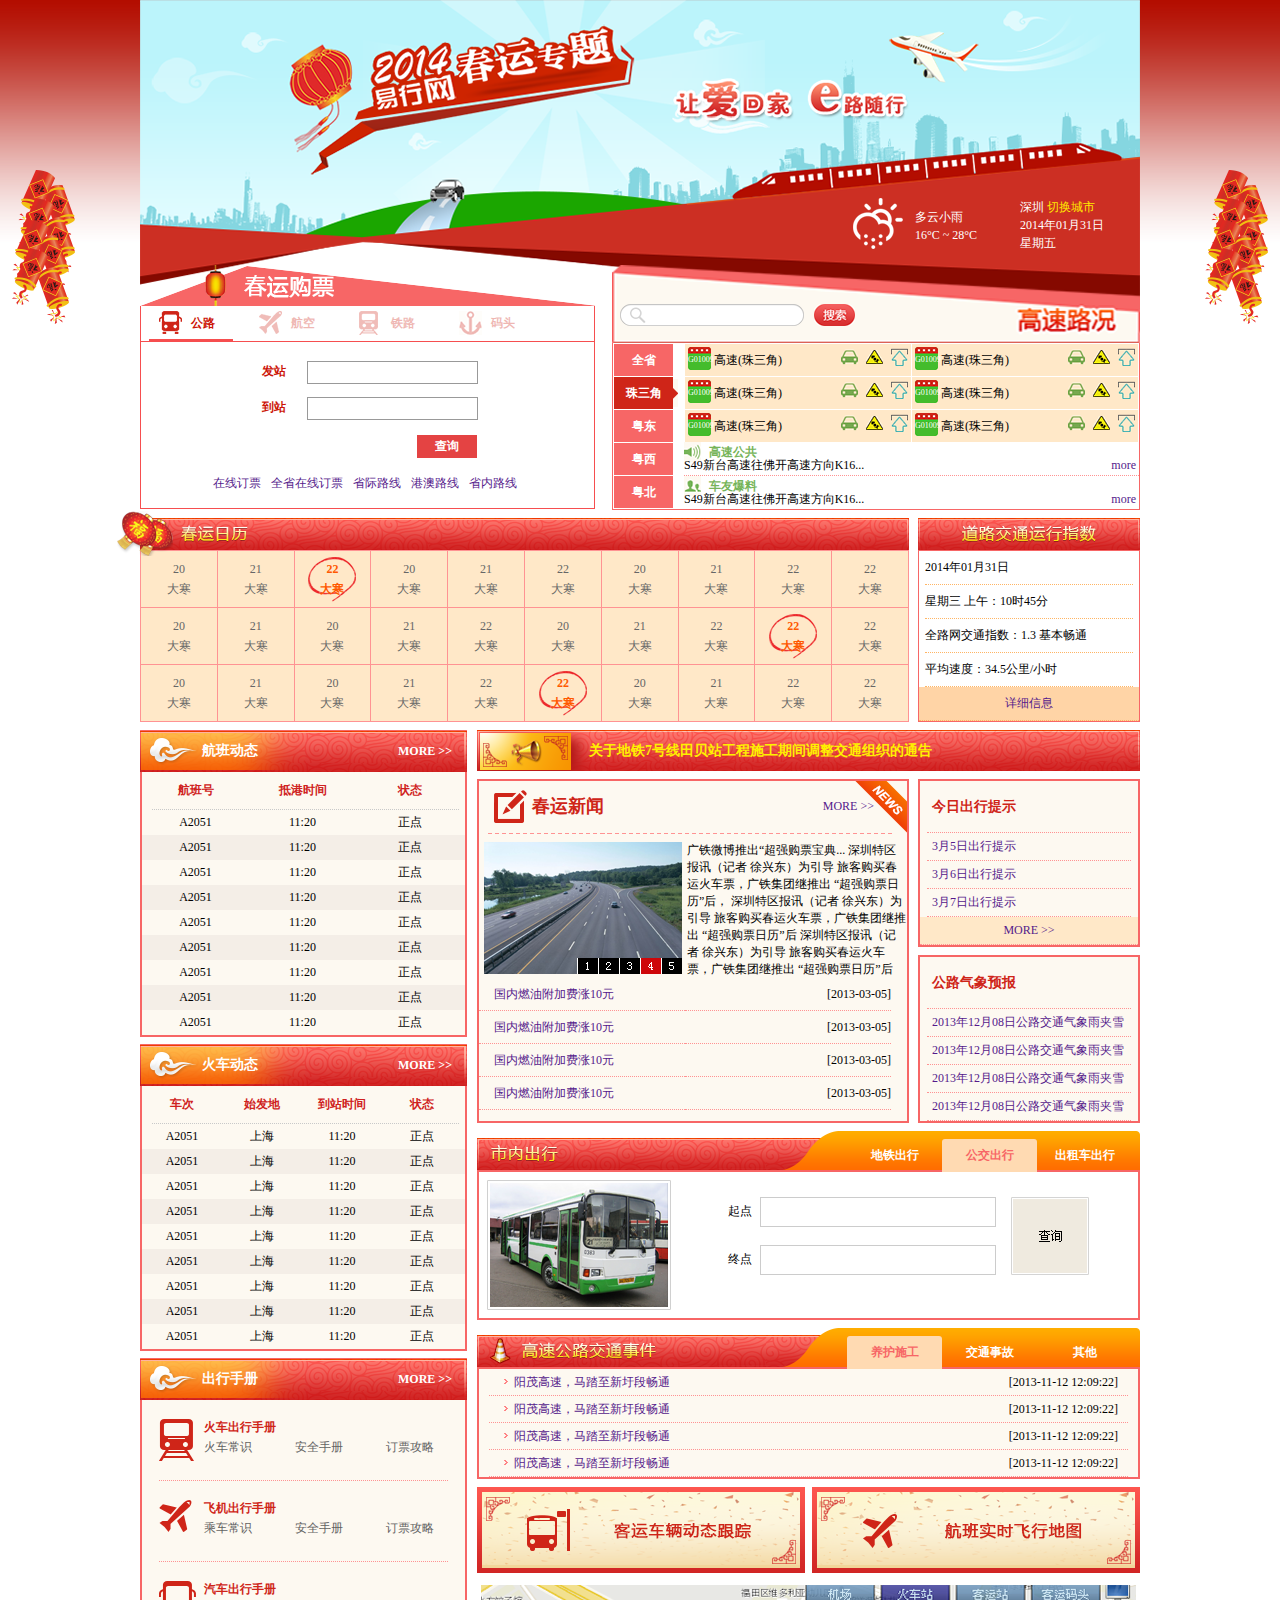
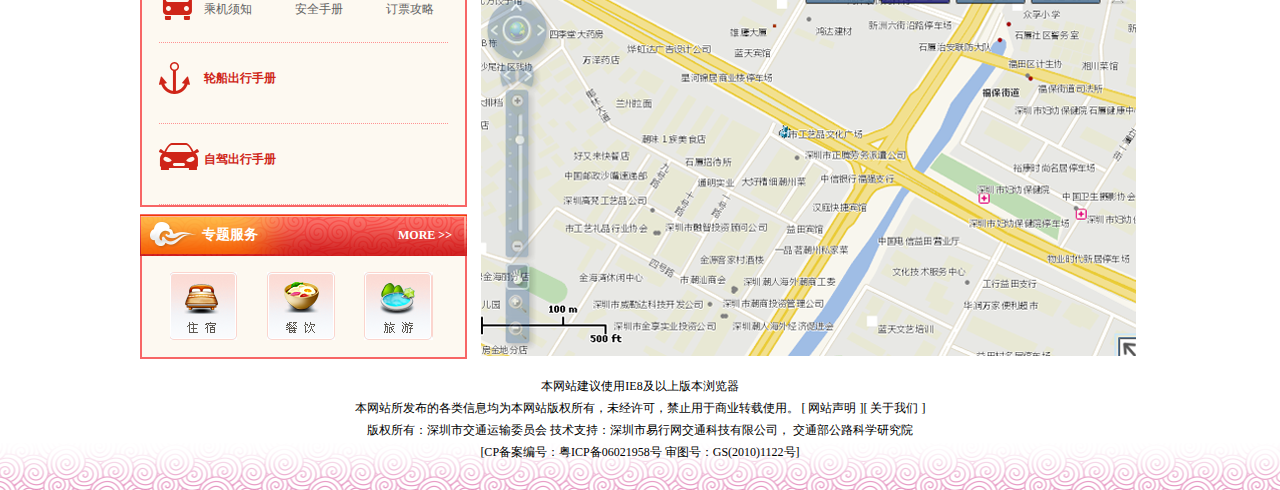
<file: WProject/WebContent/index.html>
<!DOCTYPE html PUBLIC "-//W3C//DTD XHTML 1.0 Transitional//EN" "http://www.w3.org/TR/xhtml1/DTD/xhtml1-transitional.dtd">
<html>
<head>
<meta charset="UTF-8">
<title>专题首页</title>
<link rel="stylesheet" type="text/css" href="./css/common.css" />
<link rel="stylesheet" type="text/css" href="./css/index.css" />
</head>
<body>
	<div class="bianpao-left"></div>
	<div class="bianpao-right"></div>
	<div class="main index-container">
    	<div class="tq-box">
            <dl>
                <dd>深圳 <a href="#">切换城市</a></dd>
                <dd>2014年01月31日</dd>
                <dd>星期五</dd>
            </dl>
            <ul>
                <li>多云小雨</li>
                <li>16°C ~ 28°C</li>
            </ul>
            <img src="images/tq-icon.png"/>
        </div>
		<div class="c-container">
        	<div id="cygp-box">
            	<div class="cygp-title"></div>
                <div class="cygp-body">
                	<div class="tabs-box">
                    	<ul>
                        	<li class="sel-li" data="gonglu">
                            	<div class="tab-icon icon-gonglu"></div>
                                <div class="tab-txt">公路</div>
                            </li>
                            <li data="hangkong">
                            	<div class="tab-icon icon-hangkong"></div>
                                <div class="tab-txt">航空</div>
                            </li>
                            <li data="tielu">
                            	<div class="tab-icon icon-huoche"></div>
                                <div class="tab-txt">铁路</div>
                            </li>
                            <li data="gangkou">
                            	<div class="tab-icon icon-gangkou"></div>
                                <div class="tab-txt">码头</div>
                            </li>
                        </ul>
                    </div>
                    <div class="cygp-box-content" id="gonglu" style="display:block;">
                    	<div class="cygp-label">发站</div>
                        <input class="cygp-input" name="fazhan"/>
                        <div class="clearfix" style="height:13px;"></div>
                        <div class="cygp-label">到站</div>
                        <input type="text" class="cygp-input" name="daozhan"/>
                        <input type="button" class="cygp-bnt" value="查询"/>
                        <div class="clearfix" style="height:8px;"></div>
                        <dl>
                        	<dd><a href="">在线订票</a></dd>
                            <dd><a href="">全省在线订票</a></dd>
                            <dd><a href="">省际路线</a></dd>
                            <dd><a href="">港澳路线</a></dd>
                            <dd><a href="">省内路线</a></dd>
                        </dl>
                    </div>
                    <div id="hangkong" class="cygp-box-content">
                    	<div class="cygp-label">出发城市</div>
                        <input class="cygp-input" name="chufachengshi"/>
                        <div class="clearfix" style="height:13px;"></div>
                        <div class="cygp-label">到达城市</div>
                        <input type="text" class="cygp-input" name="daodachengshi"/>
                        <div class="clearfix" style="height:13px;"></div>
                        <div class="cygp-label">出发日期</div>
                        <input type="text" class="cygp-input" name="chufariqi" style="width:108px;"/>
                        <input type="button" class="cygp-bnt" value="查询" style="float:left;margin-top:0px;"/>
                        <div class="clearfix" style="height:8px;"></div>
                        <dl>
                        	<dd><a href="">客票验真</a></dd>
                            <dd><a href="">网上值机</a></dd>
                            <dd><a href="">候机楼</a></dd>
                            <dd><a href="">机场服务设施</a></dd>
                            <dd><a href="">航旅指南</a></dd>
                        </dl>
                    </div>
                    <div id="tielu" class="cygp-box-content">
                    	<a href="#" class="tielu-bnt f-l">余票查询</a>
                    	<a href="#" class="tielu-bnt f-l">时刻表</a>
                    	<div class="clearfix" style="height:15px;"></div>
                    	<a href="#" class="tielu-bnt f-l">车票预定</a>
                    	<a href="#" class="tielu-bnt f-l">火车票代售点</a>
                    </div>
                    <div id="gangkou" class="cygp-box-content">
                    	<div class="tips-cf f-l">从深圳出发</div>
                    	<div class="text-daoda">到达深圳港</div>
                    	<div class="clearfix" style="height:12px;"></div>
                    	<div class="gk-label">到达城市</div>
                    	<select class="gk-select">
						  <option value="shenzhen" selected="true">深圳港</option>
						  <option value="zhanjiang">湛江港</option>
						  <option value="zhuhai">珠海港</option>
						</select>
						<a href="#" class="gk-bnt">查询</a>
						<div class="clearfix"></div>
                    </div>
                </div>
            </div>
            <div id="gslk-box">
            	<div class="gslk-title">
                	<input type="text" class="search-input"/>
                    <input type="button" class="search-bnt"/>
                </div>
                <div class="gslk-body">
                	<div class="body-left">
                    	<dl>
                        	<dd class="b-t b-l b-b" data="quansheng">全省<div class="arrow"></div></dd>
                            <dd class="b-b b-l dd-sel" data="zhusanjiao">珠三角<div class="arrow"></div></dd>
                            <dd class="b-b b-l" data="yuedong">粤东<div class="arrow"></div></dd>
                            <dd class="b-b b-l" data="yuexi">粤西<div class="arrow"></div></dd>
                            <dd class="b-b b-l" data="yuebei">粤北<div class="arrow"></div></dd>
                        </dl>
                    </div>
                    <div class="body-right" id="gslk-quansheng">
                    	<dl>
                        	<dd class="b-t">
                            	<div class="right-icon-id">G01009</div>
                                <div class="right-txt f-l">高速(全省)</div>
                                <div class="right-icon-3"></div>
                                <div class="right-icon-2"></div>
                                <div class="right-icon-1"></div>
                            </dd>
                            <dd class="b-t">
                            	<div class="right-icon-id">G01009</div>
                                <div class="right-txt f-l">高速(全省)</div>
                                <div class="right-icon-3"></div>
                                <div class="right-icon-2"></div>
                                <div class="right-icon-1"></div>
                            </dd>
                            <dd class="b-t">
                            	<div class="right-icon-id">G01009</div>
                                <div class="right-txt f-l">高速(全省)</div>
                                <div class="right-icon-3"></div>
                                <div class="right-icon-2"></div>
                                <div class="right-icon-1"></div>
                            </dd>
                            <dd class="b-t">
                            	<div class="right-icon-id">G01009</div>
                                <div class="right-txt f-l">高速(全省)</div>
                                <div class="right-icon-3"></div>
                                <div class="right-icon-2"></div>
                                <div class="right-icon-1"></div>
                            </dd>
                            <dd class="b-t">
                            	<div class="right-icon-id">G01009</div>
                                <div class="right-txt f-l">高速(全省)</div>
                                <div class="right-icon-3"></div>
                                <div class="right-icon-2"></div>
                                <div class="right-icon-1"></div>
                            </dd>
                            <dd class="b-t">
                            	<div class="right-icon-id">G01009</div>
                                <div class="right-txt f-l">高速(全省)</div>
                                <div class="right-icon-3"></div>
                                <div class="right-icon-2"></div>
                                <div class="right-icon-1"></div>
                            </dd>
                            
                        </dl>
                        <div class="clearfix"></div>
                        <ul>
                        	<li class="gsgg">
                            	<div class="title">高速公共</div>
                                <div class="info">S49新台高速往佛开高速方向K16...<a href="">more</a></div>
                            </li>
                            <li class="cybl">
                            	<div class="title">车友爆料</div>
                                <div class="info">S49新台高速往佛开高速方向K16...<a href="">more</a></div>
                            </li>
                        </ul>
                    </div>
                    
                    <div class="body-right" id="gslk-zhusanjiao" style="display:block;">
                    	<dl>
                        	<dd class="b-t">
                            	<div class="right-icon-id">G01009</div>
                                <div class="right-txt f-l">高速(珠三角)</div>
                                <div class="right-icon-3"></div>
                                <div class="right-icon-2"></div>
                                <div class="right-icon-1"></div>
                            </dd>
                            <dd class="b-t">
                            	<div class="right-icon-id">G01009</div>
                                <div class="right-txt f-l">高速(珠三角)</div>
                                <div class="right-icon-3"></div>
                                <div class="right-icon-2"></div>
                                <div class="right-icon-1"></div>
                            </dd>
                            <dd class="b-t">
                            	<div class="right-icon-id">G01009</div>
                                <div class="right-txt f-l">高速(珠三角)</div>
                                <div class="right-icon-3"></div>
                                <div class="right-icon-2"></div>
                                <div class="right-icon-1"></div>
                            </dd>
                            <dd class="b-t">
                            	<div class="right-icon-id">G01009</div>
                                <div class="right-txt f-l">高速(珠三角)</div>
                                <div class="right-icon-3"></div>
                                <div class="right-icon-2"></div>
                                <div class="right-icon-1"></div>
                            </dd>
                            <dd class="b-t">
                            	<div class="right-icon-id">G01009</div>
                                <div class="right-txt f-l">高速(珠三角)</div>
                                <div class="right-icon-3"></div>
                                <div class="right-icon-2"></div>
                                <div class="right-icon-1"></div>
                            </dd>
                            <dd class="b-t">
                            	<div class="right-icon-id">G01009</div>
                                <div class="right-txt f-l">高速(珠三角)</div>
                                <div class="right-icon-3"></div>
                                <div class="right-icon-2"></div>
                                <div class="right-icon-1"></div>
                            </dd>
                            
                        </dl>
                        <div class="clearfix"></div>
                        <ul>
                        	<li class="gsgg">
                            	<div class="title">高速公共</div>
                                <div class="info">S49新台高速往佛开高速方向K16...<a href="">more</a></div>
                            </li>
                            <li class="cybl">
                            	<div class="title">车友爆料</div>
                                <div class="info">S49新台高速往佛开高速方向K16...<a href="">more</a></div>
                            </li>
                        </ul>
                    </div>
                    
                    <div class="body-right" id="gslk-yuedong">
                    	<dl>
                        	<dd class="b-t">
                            	<div class="right-icon-id">G01009</div>
                                <div class="right-txt f-l">高速(粤东)</div>
                                <div class="right-icon-3"></div>
                                <div class="right-icon-2"></div>
                                <div class="right-icon-1"></div>
                            </dd>
                            <dd class="b-t">
                            	<div class="right-icon-id">G01009</div>
                                <div class="right-txt f-l">高速(粤东)</div>
                                <div class="right-icon-3"></div>
                                <div class="right-icon-2"></div>
                                <div class="right-icon-1"></div>
                            </dd>
                            <dd class="b-t">
                            	<div class="right-icon-id">G01009</div>
                                <div class="right-txt f-l">高速(粤东)</div>
                                <div class="right-icon-3"></div>
                                <div class="right-icon-2"></div>
                                <div class="right-icon-1"></div>
                            </dd>
                            <dd class="b-t">
                            	<div class="right-icon-id">G01009</div>
                                <div class="right-txt f-l">高速(粤东)</div>
                                <div class="right-icon-3"></div>
                                <div class="right-icon-2"></div>
                                <div class="right-icon-1"></div>
                            </dd>
                            <dd class="b-t">
                            	<div class="right-icon-id">G01009</div>
                                <div class="right-txt f-l">高速(粤东)</div>
                                <div class="right-icon-3"></div>
                                <div class="right-icon-2"></div>
                                <div class="right-icon-1"></div>
                            </dd>
                            <dd class="b-t">
                            	<div class="right-icon-id">G01009</div>
                                <div class="right-txt f-l">高速(粤东)</div>
                                <div class="right-icon-3"></div>
                                <div class="right-icon-2"></div>
                                <div class="right-icon-1"></div>
                            </dd>
                            
                        </dl>
                        <div class="clearfix"></div>
                        <ul>
                        	<li class="gsgg">
                            	<div class="title">高速公共</div>
                                <div class="info">S49新台高速往佛开高速方向K16...<a href="">more</a></div>
                            </li>
                            <li class="cybl">
                            	<div class="title">车友爆料</div>
                                <div class="info">S49新台高速往佛开高速方向K16...<a href="">more</a></div>
                            </li>
                        </ul>
                    </div>
                    
                    <div class="body-right" id="gslk-yuexi">
                    	<dl>
                        	<dd class="b-t">
                            	<div class="right-icon-id">G01009</div>
                                <div class="right-txt f-l">高速(粤西)</div>
                                <div class="right-icon-3"></div>
                                <div class="right-icon-2"></div>
                                <div class="right-icon-1"></div>
                            </dd>
                            <dd class="b-t">
                            	<div class="right-icon-id">G01009</div>
                                <div class="right-txt f-l">高速(粤西)</div>
                                <div class="right-icon-3"></div>
                                <div class="right-icon-2"></div>
                                <div class="right-icon-1"></div>
                            </dd>
                            <dd class="b-t">
                            	<div class="right-icon-id">G01009</div>
                                <div class="right-txt f-l">高速(粤西)</div>
                                <div class="right-icon-3"></div>
                                <div class="right-icon-2"></div>
                                <div class="right-icon-1"></div>
                            </dd>
                            <dd class="b-t">
                            	<div class="right-icon-id">G01009</div>
                                <div class="right-txt f-l">高速(粤西)</div>
                                <div class="right-icon-3"></div>
                                <div class="right-icon-2"></div>
                                <div class="right-icon-1"></div>
                            </dd>
                            <dd class="b-t">
                            	<div class="right-icon-id">G01009</div>
                                <div class="right-txt f-l">高速(粤西)</div>
                                <div class="right-icon-3"></div>
                                <div class="right-icon-2"></div>
                                <div class="right-icon-1"></div>
                            </dd>
                            <dd class="b-t">
                            	<div class="right-icon-id">G01009</div>
                                <div class="right-txt f-l">高速(粤西)</div>
                                <div class="right-icon-3"></div>
                                <div class="right-icon-2"></div>
                                <div class="right-icon-1"></div>
                            </dd>
                            
                        </dl>
                        <div class="clearfix"></div>
                        <ul>
                        	<li class="gsgg">
                            	<div class="title">高速公共</div>
                                <div class="info">S49新台高速往佛开高速方向K16...<a href="">more</a></div>
                            </li>
                            <li class="cybl">
                            	<div class="title">车友爆料</div>
                                <div class="info">S49新台高速往佛开高速方向K16...<a href="">more</a></div>
                            </li>
                        </ul>
                    </div>
                    
                    <div class="body-right" id="gslk-yuebei">
                    	<dl>
                        	<dd class="b-t">
                            	<div class="right-icon-id">G01009</div>
                                <div class="right-txt f-l">高速(粤北)</div>
                                <div class="right-icon-3"></div>
                                <div class="right-icon-2"></div>
                                <div class="right-icon-1"></div>
                            </dd>
                            <dd class="b-t">
                            	<div class="right-icon-id">G01009</div>
                                <div class="right-txt f-l">高速(粤北)</div>
                                <div class="right-icon-3"></div>
                                <div class="right-icon-2"></div>
                                <div class="right-icon-1"></div>
                            </dd>
                            <dd class="b-t">
                            	<div class="right-icon-id">G01009</div>
                                <div class="right-txt f-l">高速(粤北)</div>
                                <div class="right-icon-3"></div>
                                <div class="right-icon-2"></div>
                                <div class="right-icon-1"></div>
                            </dd>
                            <dd class="b-t">
                            	<div class="right-icon-id">G01009</div>
                                <div class="right-txt f-l">高速(粤北)</div>
                                <div class="right-icon-3"></div>
                                <div class="right-icon-2"></div>
                                <div class="right-icon-1"></div>
                            </dd>
                            <dd class="b-t">
                            	<div class="right-icon-id">G01009</div>
                                <div class="right-txt f-l">高速(粤北)</div>
                                <div class="right-icon-3"></div>
                                <div class="right-icon-2"></div>
                                <div class="right-icon-1"></div>
                            </dd>
                            <dd class="b-t">
                            	<div class="right-icon-id">G01009</div>
                                <div class="right-txt f-l">高速(粤北)</div>
                                <div class="right-icon-3"></div>
                                <div class="right-icon-2"></div>
                                <div class="right-icon-1"></div>
                            </dd>
                            
                        </dl>
                        <div class="clearfix"></div>
                        <ul>
                        	<li class="gsgg">
                            	<div class="title">高速公共</div>
                                <div class="info">S49新台高速往佛开高速方向K16...<a href="">more</a></div>
                            </li>
                            <li class="cybl">
                            	<div class="title">车友爆料</div>
                                <div class="info">S49新台高速往佛开高速方向K16...<a href="">more</a></div>
                            </li>
                        </ul>
                    </div>
                    
                    
                </div>
            </div>
            <div class="clearfix"></div>
            <div id="cyrl">
            	<div class="cyrl-title">
                	<div class="denglong"></div>
                </div>
                <table border="1" bordercolor="#ff9393">
                	<tr>
                    	<td>
                        	<div class="txt-line">20</div>
                            <div class="txt-line">大寒</div>
                        </td>
                        <td>
                        	<div class="txt-line">21</div>
                            <div class="txt-line">大寒</div>
                        </td>
                        <td class="td-sel">
                        	<div class="txt-line red">22</div>
                            <div class="txt-line red">大寒</div>
                        </td>
                        <td>
                        	<div class="txt-line">20</div>
                            <div class="txt-line">大寒</div>
                        </td>
                        <td>
                        	<div class="txt-line">21</div>
                            <div class="txt-line">大寒</div>
                        </td>
                        <td>
                        	<div class="txt-line">22</div>
                            <div class="txt-line">大寒</div>
                        </td>
                        <td>
                        	<div class="txt-line">20</div>
                            <div class="txt-line">大寒</div>
                        </td>
                        <td>
                        	<div class="txt-line">21</div>
                            <div class="txt-line">大寒</div>
                        </td>
                        <td>
                        	<div class="txt-line">22</div>
                            <div class="txt-line">大寒</div>
                        </td>
                        <td>
                        	<div class="txt-line">22</div>
                            <div class="txt-line">大寒</div>
                        </td>
                    </tr>
                    <tr>
                    	<td>
                        	<div class="txt-line">20</div>
                            <div class="txt-line">大寒</div>
                        </td>
                        <td>
                        	<div class="txt-line">21</div>
                            <div class="txt-line">大寒</div>
                        </td>
                        
                        <td>
                        	<div class="txt-line">20</div>
                            <div class="txt-line">大寒</div>
                        </td>
                        <td>
                        	<div class="txt-line">21</div>
                            <div class="txt-line">大寒</div>
                        </td>
                        <td>
                        	<div class="txt-line">22</div>
                            <div class="txt-line">大寒</div>
                        </td>
                        <td>
                        	<div class="txt-line">20</div>
                            <div class="txt-line">大寒</div>
                        </td>
                        <td>
                        	<div class="txt-line">21</div>
                            <div class="txt-line">大寒</div>
                        </td>
                        <td>
                        	<div class="txt-line">22</div>
                            <div class="txt-line">大寒</div>
                        </td>
                        <td class="td-sel">
                        	<div class="txt-line red">22</div>
                            <div class="txt-line red">大寒</div>
                        </td>
                        <td>
                        	<div class="txt-line">22</div>
                            <div class="txt-line">大寒</div>
                        </td>
                    </tr>
                    <tr>
                    	<td>
                        	<div class="txt-line">20</div>
                            <div class="txt-line">大寒</div>
                        </td>
                        <td>
                        	<div class="txt-line">21</div>
                            <div class="txt-line">大寒</div>
                        </td>
                        
                        <td>
                        	<div class="txt-line">20</div>
                            <div class="txt-line">大寒</div>
                        </td>
                        <td>
                        	<div class="txt-line">21</div>
                            <div class="txt-line">大寒</div>
                        </td>
                        <td>
                        	<div class="txt-line">22</div>
                            <div class="txt-line">大寒</div>
                        </td>
                        <td class="td-sel">
                        	<div class="txt-line red">22</div>
                            <div class="txt-line red">大寒</div>
                        </td>
                        <td>
                        	<div class="txt-line">20</div>
                            <div class="txt-line">大寒</div>
                        </td>
                        <td>
                        	<div class="txt-line">21</div>
                            <div class="txt-line">大寒</div>
                        </td>
                        <td>
                        	<div class="txt-line">22</div>
                            <div class="txt-line">大寒</div>
                        </td>
                        <td>
                        	<div class="txt-line">22</div>
                            <div class="txt-line">大寒</div>
                        </td>
                    </tr>
                </table>
            </div>
            <div id="dljtzs">
            	<div class="dljtzs-title"></div>
                <div class="dljtzs-body">
                	<dl>
                    	<dd>2014年01月31日</dd>
                        <dd>星期三  上午：10时45分</dd>
                        <dd>全路网交通指数：1.3 基本畅通</dd>
                        <dd>平均速度：34.5公里/小时</dd>
                        <dd class="detail"><a href="">详细信息</a></dd>
                    </dl>
                </div>
            </div>
            <div class="clearfix"></div>
            <div class="index-left">
            	<div class="list-left" id="hbdt">
                    <div class="list-left-titile">
                        <div class="left-title">航班动态</div>
                        <a href="#" class="more-tag">MORE >></a>
                    </div>
                    <div class="list-left-body">
                        <dl class="index-left-dl dl-title">
                        	<dd>航班号</dd>
                            <dd>抵港时间</dd>
                            <dd>状态</dd>
                        </dl>
                        <div class="dl-spliter"></div>
                        <dl class="index-left-dl">
                        	<dd>A2051</dd>
                            <dd>11:20</dd>
                            <dd>正点</dd>
                        </dl>
                        <dl class="index-left-dl dl-bg">
                        	<dd>A2051</dd>
                            <dd>11:20</dd>
                            <dd>正点</dd>
                        </dl>
                        <dl class="index-left-dl">
                        	<dd>A2051</dd>
                            <dd>11:20</dd>
                            <dd>正点</dd>
                        </dl>
                        <dl class="index-left-dl dl-bg">
                        	<dd>A2051</dd>
                            <dd>11:20</dd>
                            <dd>正点</dd>
                        </dl>
                        <dl class="index-left-dl">
                        	<dd>A2051</dd>
                            <dd>11:20</dd>
                            <dd>正点</dd>
                        </dl>
                        <dl class="index-left-dl dl-bg">
                        	<dd>A2051</dd>
                            <dd>11:20</dd>
                            <dd>正点</dd>
                        </dl>
                        <dl class="index-left-dl">
                        	<dd>A2051</dd>
                            <dd>11:20</dd>
                            <dd>正点</dd>
                        </dl>
                        <dl class="index-left-dl dl-bg">
                        	<dd>A2051</dd>
                            <dd>11:20</dd>
                            <dd>正点</dd>
                        </dl>
                        <dl class="index-left-dl">
                        	<dd>A2051</dd>
                            <dd>11:20</dd>
                            <dd>正点</dd>
                        </dl>
                        
                    </div>
                </div>
                
                <div class="list-left" id="hcdt" style="margin-top:7px;">
                    <div class="list-left-titile">
                        <div class="left-title">火车动态</div>
                        <a href="#" class="more-tag">MORE >></a>
                    </div>
                    <div class="list-left-body">
                        <dl class="index-left-dl dl-title">
                        	<dd>车次</dd>
                            <dd>始发地</dd>
                            <dd>到站时间</dd>
                            <dd>状态</dd>
                        </dl>
                        <div class="dl-spliter"></div>
                        <dl class="index-left-dl">
                        	<dd>A2051</dd>
                             <dd>上海</dd>
                            <dd>11:20</dd>
                            <dd>正点</dd>
                        </dl>
                        <dl class="index-left-dl dl-bg">
                        	<dd>A2051</dd>
                             <dd>上海</dd>
                            <dd>11:20</dd>
                            <dd>正点</dd>
                        </dl>
                        <dl class="index-left-dl">
                        	<dd>A2051</dd>
                             <dd>上海</dd>
                            <dd>11:20</dd>
                            <dd>正点</dd>
                        </dl>
                        <dl class="index-left-dl dl-bg">
                        	<dd>A2051</dd>
                             <dd>上海</dd>
                            <dd>11:20</dd>
                            <dd>正点</dd>
                        </dl>
                        <dl class="index-left-dl">
                        	<dd>A2051</dd>
                             <dd>上海</dd>
                            <dd>11:20</dd>
                            <dd>正点</dd>
                        </dl>
                        <dl class="index-left-dl dl-bg">
                        	<dd>A2051</dd>
                             <dd>上海</dd>
                            <dd>11:20</dd>
                            <dd>正点</dd>
                        </dl>
                        <dl class="index-left-dl">
                        	<dd>A2051</dd>
                             <dd>上海</dd>
                            <dd>11:20</dd>
                            <dd>正点</dd>
                        </dl>
                        <dl class="index-left-dl dl-bg">
                        	<dd>A2051</dd>
                             <dd>上海</dd>
                            <dd>11:20</dd>
                            <dd>正点</dd>
                        </dl>
                       	<dl class="index-left-dl">
                        	<dd>A2051</dd>
                             <dd>上海</dd>
                            <dd>11:20</dd>
                            <dd>正点</dd>
                        </dl>
                    </div>
                </div>
            
            	<div class="list-left"  style="margin-top:7px;">
                	<div class="list-left-titile">
                    	<div class="left-title">出行手册</div>
                		<a href="#" class="more-tag">MORE >></a>
                	</div>
                    <div class="list-left-body">
                    	<dl>
                    		<dd class="border-bottom">
                    			<div class="list-icon icon-1"></div>
                    			<div class="title-a">火车出行手册</div>
                    			<div class="title-cell">火车常识</div>
                    			<div class="title-cell" style="margin-left:43px;">安全手册</div>
                    			<div class="title-cell" style="margin-left:43px;">订票攻略</div>
                    			<div class="clearfix"></div>
                    		</dd>
                    		<dd class="border-bottom">
                    			<div class="list-icon icon-2"></div>
                    			<div class="title-a">飞机出行手册</div>
                    			<div class="title-cell">乘车常识</div>
                    			<div class="title-cell" style="margin-left:43px;">安全手册</div>
                    			<div class="title-cell" style="margin-left:43px;">订票攻略</div>
                    			<div class="clearfix"></div>
                    		</dd>
                    		<dd class="border-bottom">
                    			<div class="list-icon icon-3"></div>
                    			<div class="title-a">汽车出行手册</div>
                    			<div class="title-cell">乘机须知</div>
                    			<div class="title-cell" style="margin-left:43px;">安全手册</div>
                    			<div class="title-cell" style="margin-left:43px;">订票攻略</div>
                    			<div class="clearfix"></div>
                    		</dd>
                    		<dd class="border-bottom">
                    			<div class="list-icon icon-4"></div>
                    			<div class="title-a" style="margin-top:27px;">轮船出行手册</div>
                    			<div class="clearfix"></div>
                    		</dd>
                    		<dd class="border-bottom">
                    			<div class="list-icon icon-5"></div>
                    			<div class="title-a" style="margin-top:27px;">自驾出行手册</div>
                    			<div class="clearfix"></div>
                    		</dd>
                    	</dl>
                    </div>
                    
                    <div class="list-left" style="margin-top:7px;">
	                	<div class="list-left-titile">
                        	<div class="left-title">专题服务</div>
	                		<a href="#" class="more-tag">MORE >></a>
	                	</div>
	                    <div class="list-left-body">
	                    	<a href="javascript:void(0);" class="left-bnt bnt-1"></a>
	                    	<a href="javascript:void(0);" class="left-bnt bnt-2"></a>
	                    	<a href="javascript:void(0);" class="left-bnt bnt-3"></a>
	                    	<div class="clearfix"></div>
	                    </div>
	                </div>
                </div>
            </div>
            <div class="index-right">
            	<div id="tongzhi">关于地铁7号线田贝站工程施工期间调整交通组织的通告</div>
                <div id="index-news">
                	<div class="news-left">
                    	<div class="news-left-title">
                        	<span>春运新闻</span>
                            <a href="">MORE >></a>
                        </div>
                        <div class="news-left-body">
                        	<div class="news-content">
                            	<img src="images/news-img.png" class="f-l" style="margin:0px 5px;"/>
                                	<em>广铁微博推出“超强购票宝典...</em> 
                                    深圳特区报讯（记者 徐兴东）为引导 旅客购买春运火车票，广铁集团继推出 “超强购票日历”后， 深圳特区报讯（记者 徐兴东）为引导 旅客购买春运火车票，广铁集团继推出 “超强购票日历”后 深圳特区报讯（记者 徐兴东）为引导 旅客购买春运火车票，广铁集团继推出 “超强购票日历”后
                                
                            </div>
                            <div class="clearfix"></div>
                            <dl>
                            	<dd><a href="">国内燃油附加费涨10元</a></dd>
                                <dd style="text-align:right;">[2013-03-05]</dd>
                            </dl>
                            <dl>
                            	<dd><a href="">国内燃油附加费涨10元</a></dd>
                                <dd style="text-align:right;">[2013-03-05]</dd>
                            </dl>
                            <dl>
                            	<dd><a href="">国内燃油附加费涨10元</a></dd>
                                <dd style="text-align:right;">[2013-03-05]</dd>
                            </dl>
                            <dl>
                            	<dd><a href="">国内燃油附加费涨10元</a></dd>
                                <dd style="text-align:right;">[2013-03-05]</dd>
                            </dl>
                            <div class="clearfix"></div>
                        </div>
                    </div>
                    <div class="news-right">
                    	<div id="jrcxts">
                        	<dl>
                            	<dd class="jrcxts-title">今日出行提示</dd>
                                <dd><a href="">3月5日出行提示</a></dd>
                                <dd><a href="">3月6日出行提示</a></dd>
                                <dd><a href="">3月7日出行提示</a></dd>
                                <dd class="jrcxts-more"><a href="">MORE >></a></dd>
                            </dl>
                        </div>
                        <div id="glqxyb">
                        	<dl>
                            	<dd class="jrcxts-title">公路气象预报</dd>
                                <dd><a href="">2013年12月08日公路交通气象雨夹雪</a></dd>
                                <dd><a href="">2013年12月08日公路交通气象雨夹雪</a></dd>
                                <dd><a href="">2013年12月08日公路交通气象雨夹雪</a></dd>
                                <dd><a href="">2013年12月08日公路交通气象雨夹雪</a></dd>
                            </dl>
                        </div>
                    </div>
                    <div class="clearfix"></div>
                    <div id="shineichuxing">
                    	<div class="snjt-title">
                        	<dl>
                            	<dd>出租车出行</dd>
                                <dd class="dd-sel">公交出行</dd>
                                <dd>地铁出行</dd>
                            </dl>
                        </div>
                        <div class="snjt-body">
                        	<img src="images/snjt-gc.png" class="img-gc"/>
                            <div class="form-box">
                            	<a href="" class="snjt-bnt"><img src="images/snjt-bnt.png"/></a>
                                <div class="f-r">
                                	<input name="qidian"/>
                                    <p>起点</p>
                                    <div class="clearfix" style="height:18px;"></div>
                                    <input name="zhongdian"/>
                                    <p>终点</p>
                                </div>
                                
                            </div>
                            <div class="clearfix"></div>
                        </div>
                        
                    </div>
                    <div id="gsgljtsj">
                    	<div class="gsgljtsj-title">
                        	<dl>
                                <dd>其他</dd>
                                <dd>交通事故</dd>
                                <dd class="dd-sel">养护施工</dd>
                            </dl>
                        </div>
                        <div class="gsgljtsj-body">
                        	<dl>
                            	<dd>
                                	<div class="arrow"></div><a href="">阳茂高速，马踏至新圩段畅通</a><span>[2013-11-12 12:09:22]</span>
                                </dd>
                                <dd>
                                	<div class="arrow"></div><a href="">阳茂高速，马踏至新圩段畅通</a><span>[2013-11-12 12:09:22]</span>
                                </dd>
                                <dd>
                                	<div class="arrow"></div><a href="">阳茂高速，马踏至新圩段畅通</a><span>[2013-11-12 12:09:22]</span>
                                </dd>
                                <dd>
                                	<div class="arrow"></div><a href="">阳茂高速，马踏至新圩段畅通</a><span>[2013-11-12 12:09:22]</span>
                                </dd>
                            </dl>
                        </div>
                    </div>
                    <div class="clearfix"></div>
                </div>
                <div id="bnt-box">
                	<a href="#" class="bnt-ky f_l"></a>
                    <a href="#" class="bnt-hb f_r"></a>
                    <div class="clearfix"></div>
                </div>
                <div id="ditu"><img src="images/ditu.png" width="663"/></div>
            </div>
            <div class="clearfix"></div>
        </div>
        <div class="clearfix" style="height:15px;"></div>
        
	</div>
    <div class="footer-a" style="margin-top:0px;">
        <div class="m-container">
            <p class="footer-p">本网站建议使用IE8及以上版本浏览器</p>
            <p class="footer-p">本网站所发布的各类信息均为本网站版权所有，未经许可，禁止用于商业转载使用。 [ 网站声明 ][ 关于我们 ]</p>
            <p class="footer-p">版权所有：深圳市交通运输委员会  技术支持：深圳市易行网交通科技有限公司， 交通部公路科学研究院</p>
            <p class="footer-p">[CP备案编号：粤ICP备06021958号  审图号：GS(2010)1122号]</p>
        </div>
    </div>
	<script type="text/javascript" src="./js/jquery-1.10.2.min.js"></script>
	<script type="text/javascript" src="./js/index.js"></script>
</body>
</html>
</file>
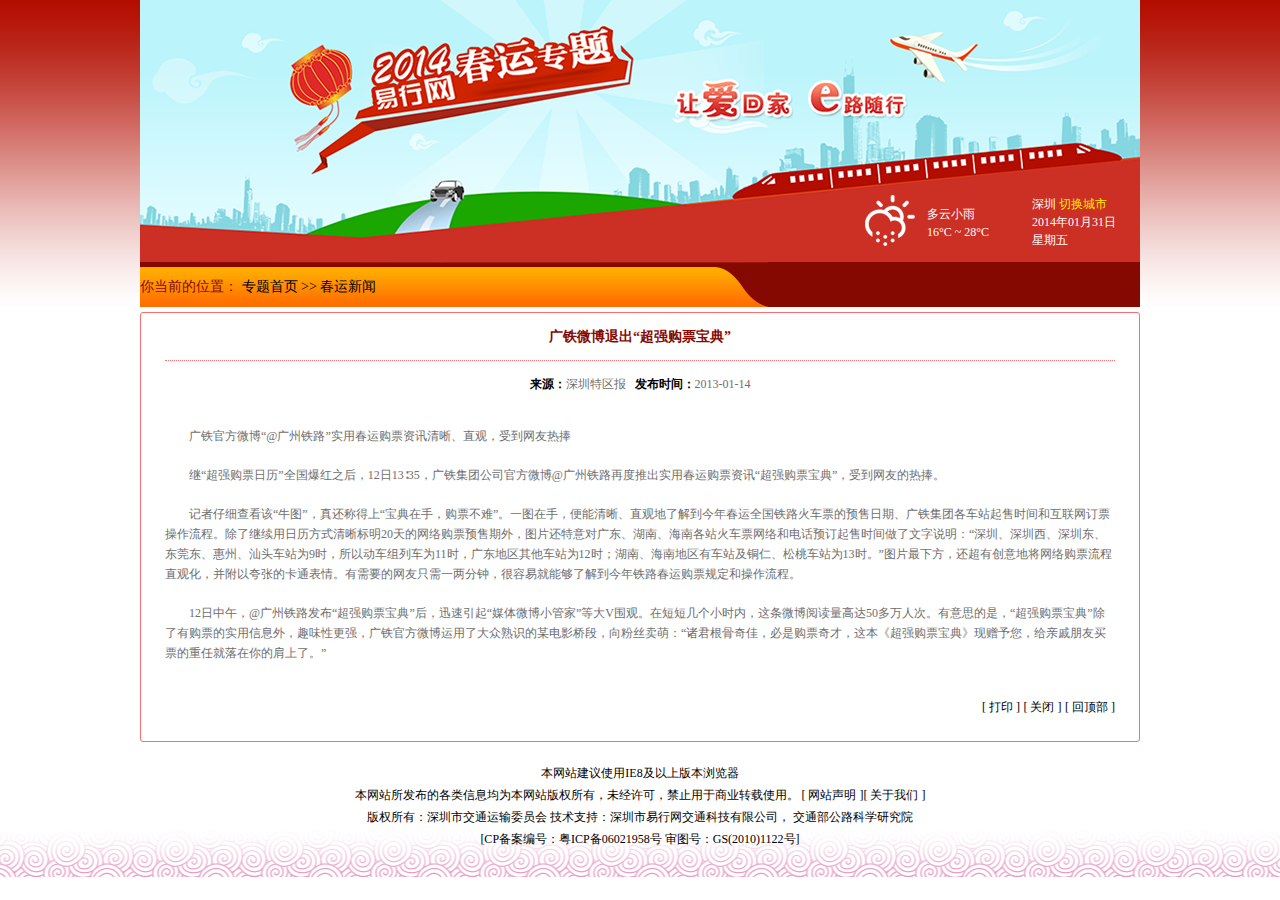
<file: WProject/WebContent/news-detail.html>
<!DOCTYPE html PUBLIC "-//W3C//DTD XHTML 1.0 Transitional//EN" "http://www.w3.org/TR/xhtml1/DTD/xhtml1-transitional.dtd">
<html>
<head>
<meta charset="UTF-8">
<title>新闻详情</title>
<link rel="stylesheet" type="text/css" href="./css/common.css" />
<link rel="stylesheet" type="text/css" href="./css/news-detail.css" />
</head>
<body>
	<div class="main">
		<div class="header-a">
        	<div class="m-container">
            	<div class="tq-box">
                	<dl>
                    	<dd>深圳 <a href="#">切换城市</a></dd>
                        <dd>2014年01月31日</dd>
                        <dd>星期五</dd>
                    </dl>
                    <ul>
                    	<li>多云小雨</li>
                        <li>16°C ~ 28°C</li>
                    </ul>
                    <img src="images/tq-icon.png"/>
                </div>
            </div>
        </div>
        <div class="nav-a">
        	<div class="m-container">
        		<span>你当前的位置：</span>
                专题首页 >> 春运新闻
        	</div>
        </div>
        <div class="m-container">
        	<div class="detail-container">
            	<div class="article-title">广铁微博退出“超强购票宝典”</div>
                <div class="article-info">
                	<b>来源：</b>深圳特区报&nbsp;&nbsp;
                    <b>发布时间：</b>2013-01-14
                </div>
                <div class="article-body">
                	<p>广铁官方微博“@广州铁路”实用春运购票资讯清晰、直观，受到网友热捧</p>
                    <p>继“超强购票日历”全国爆红之后，12日13∶35，广铁集团公司官方微博@广州铁路再度推出实用春运购票资讯“超强购票宝典”，受到网友的热捧。</p>
                    <p>记者仔细查看该“牛图”，真还称得上“宝典在手，购票不难”。一图在手，便能清晰、直观地了解到今年春运全国铁路火车票的预售日期、广铁集团各车站起售时间和互联网订票操作流程。除了继续用日历方式清晰标明20天的网络购票预售期外，图片还特意对广东、湖南、海南各站火车票网络和电话预订起售时间做了文字说明：“深圳、深圳西、深圳东、东莞东、惠州、汕头车站为9时，所以动车组列车为11时，广东地区其他车站为12时；湖南、海南地区有车站及铜仁、松桃车站为13时。”图片最下方，还超有创意地将网络购票流程直观化，并附以夸张的卡通表情。有需要的网友只需一两分钟，很容易就能够了解到今年铁路春运购票规定和操作流程。</p>
                    <p>12日中午，@广州铁路发布“超强购票宝典”后，迅速引起“媒体微博小管家”等大V围观。在短短几个小时内，这条微博阅读量高达50多万人次。有意思的是，“超强购票宝典”除了有购票的实用信息外，趣味性更强，广铁官方微博运用了大众熟识的某电影桥段，向粉丝卖萌：“诸君根骨奇佳，必是购票奇才，这本《超强购票宝典》现赠予您，给亲戚朋友买票的重任就落在你的肩上了。”</p>
                </div>
                <div class="tools">
                	<a href="javascript:void(0);" href="">[ 打印 ]</a>
                    <a href="javascript:void(0);" href="">[ 关闭 ]</a>
                    <a href="javascript:void(0);" href="">[ 回顶部 ]</a>
                </div>
            </div>
        </div>
        
        
	</div>
    <div class="footer-a">
        <div class="m-container">
            <p class="footer-p">本网站建议使用IE8及以上版本浏览器</p>
            <p class="footer-p">本网站所发布的各类信息均为本网站版权所有，未经许可，禁止用于商业转载使用。 [ 网站声明 ][ 关于我们 ]</p>
            <p class="footer-p">版权所有：深圳市交通运输委员会  技术支持：深圳市易行网交通科技有限公司， 交通部公路科学研究院</p>
            <p class="footer-p">[CP备案编号：粤ICP备06021958号  审图号：GS(2010)1122号]</p>
        </div>
    </div>
	<script type="text/javascript" src="./js/jquery-1.10.2.min.js"></script>
	<script type="text/javascript" src="./js/news-detail.js"></script>
</body>
</html>
</file>
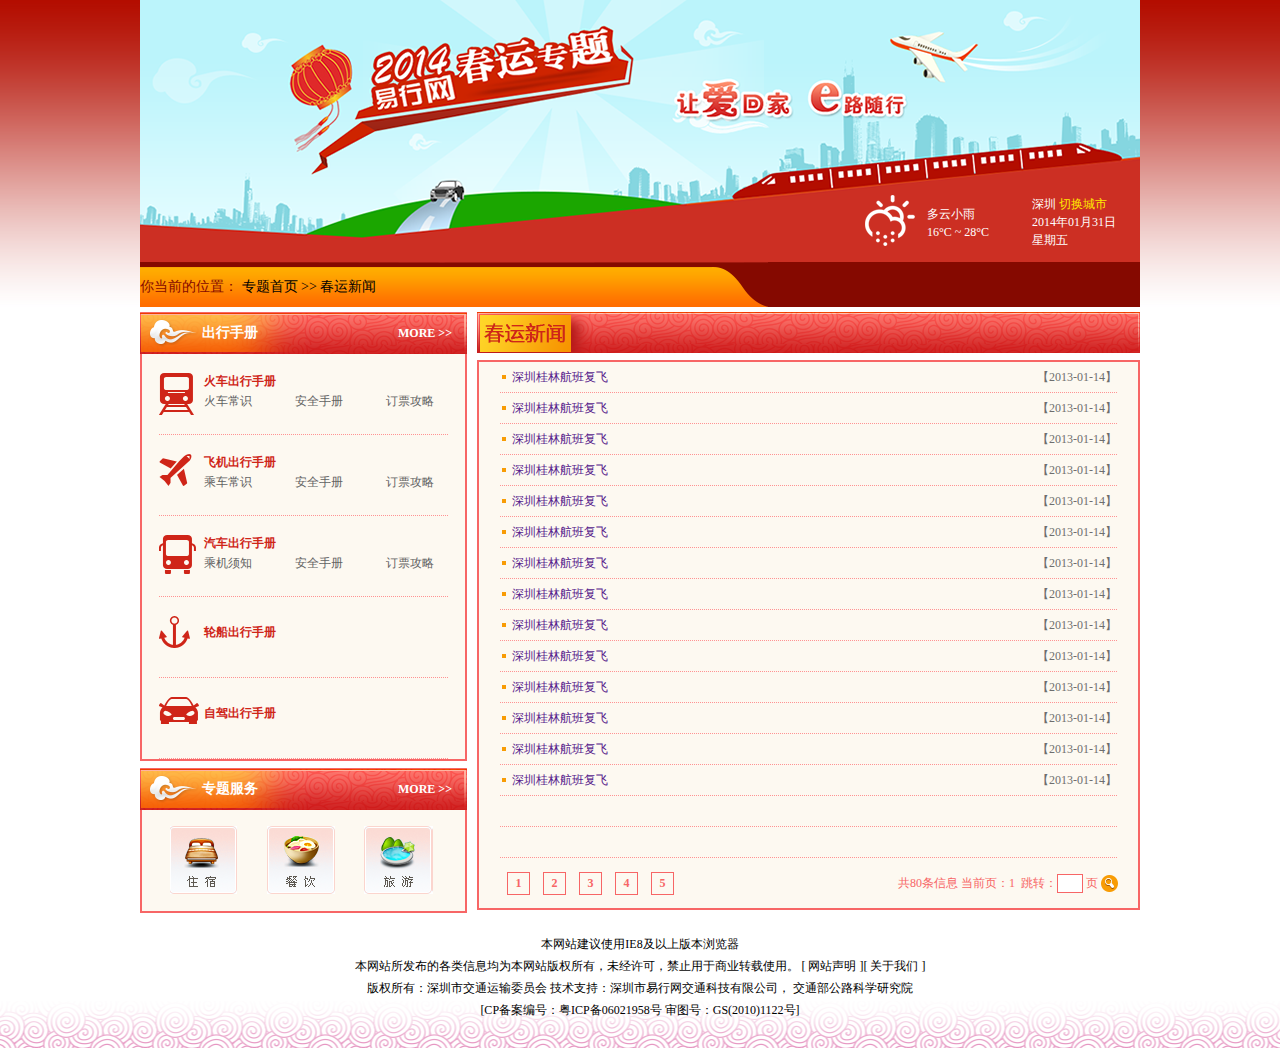
<file: WProject/WebContent/news-list.html>
<!DOCTYPE html PUBLIC "-//W3C//DTD XHTML 1.0 Transitional//EN" "http://www.w3.org/TR/xhtml1/DTD/xhtml1-transitional.dtd">
<html>
<head>
<meta charset="UTF-8">
<title>新闻列表</title>
<link rel="stylesheet" type="text/css" href="./css/common.css" />
<link rel="stylesheet" type="text/css" href="./css/news-list.css" />
</head>
<body>
	<div class="main">
		<div class="header-a">
        	<div class="m-container">
            	<div class="tq-box">
                	<dl>
                    	<dd>深圳 <a href="#">切换城市</a></dd>
                        <dd>2014年01月31日</dd>
                        <dd>星期五</dd>
                    </dl>
                    <ul>
                    	<li>多云小雨</li>
                        <li>16°C ~ 28°C</li>
                    </ul>
                    <img src="images/tq-icon.png"/>
                </div>
            </div>
        </div>
        <div class="nav-a">
        	<div class="m-container">
        		<span>你当前的位置：</span>
                专题首页 >> 春运新闻
        	</div>
        </div>
        <div class="m-container">
        	<div class="list-container">
            	<div class="list-left">
                	<div class="list-left-titile">
                    	<div class="left-title">出行手册</div>
                		<a href="#" class="more-tag">MORE >></a>
                	</div>
                    <div class="list-left-body">
                    	<dl>
                    		<dd class="border-bottom">
                    			<div class="list-icon icon-1"></div>
                    			<div class="title-a">火车出行手册</div>
                    			<div class="title-cell">火车常识</div>
                    			<div class="title-cell" style="margin-left:43px;">安全手册</div>
                    			<div class="title-cell" style="margin-left:43px;">订票攻略</div>
                    			<div class="clearfix"></div>
                    		</dd>
                    		<dd class="border-bottom">
                    			<div class="list-icon icon-2"></div>
                    			<div class="title-a">飞机出行手册</div>
                    			<div class="title-cell">乘车常识</div>
                    			<div class="title-cell" style="margin-left:43px;">安全手册</div>
                    			<div class="title-cell" style="margin-left:43px;">订票攻略</div>
                    			<div class="clearfix"></div>
                    		</dd>
                    		<dd class="border-bottom">
                    			<div class="list-icon icon-3"></div>
                    			<div class="title-a">汽车出行手册</div>
                    			<div class="title-cell">乘机须知</div>
                    			<div class="title-cell" style="margin-left:43px;">安全手册</div>
                    			<div class="title-cell" style="margin-left:43px;">订票攻略</div>
                    			<div class="clearfix"></div>
                    		</dd>
                    		<dd class="border-bottom">
                    			<div class="list-icon icon-4"></div>
                    			<div class="title-a" style="margin-top:27px;">轮船出行手册</div>
                    			<div class="clearfix"></div>
                    		</dd>
                    		<dd class="border-bottom">
                    			<div class="list-icon icon-5"></div>
                    			<div class="title-a" style="margin-top:27px;">自驾出行手册</div>
                    			<div class="clearfix"></div>
                    		</dd>
                    	</dl>
                    </div>
                    
                    <div class="list-left" style="margin-top:7px;">
	                	<div class="list-left-titile">
                        	<div class="left-title">专题服务</div>
	                		<a href="#" class="more-tag">MORE >></a>
	                	</div>
	                    <div class="list-left-body">
	                    	<a href="javascript:void(0);" class="left-bnt bnt-1"></a>
	                    	<a href="javascript:void(0);" class="left-bnt bnt-2"></a>
	                    	<a href="javascript:void(0);" class="left-bnt bnt-3"></a>
	                    	<div class="clearfix"></div>
	                    </div>
	                </div>
                </div>
                <div class="list-right">
                	<div class="list-right-titile">
                		
                	</div>
                    <div class="list-right-body">
                    	<dl>
                        	<dd><p><a href="">深圳桂林航班复飞</a><span>【2013-01-14】</span></p></dd>
                            <dd><p><a href="">深圳桂林航班复飞</a><span>【2013-01-14】</span></p></dd>
                            <dd><p><a href="">深圳桂林航班复飞</a><span>【2013-01-14】</span></p></dd>
                            <dd><p><a href="">深圳桂林航班复飞</a><span>【2013-01-14】</span></p></dd>
                            <dd><p><a href="">深圳桂林航班复飞</a><span>【2013-01-14】</span></p></dd>
                            <dd><p><a href="">深圳桂林航班复飞</a><span>【2013-01-14】</span></p></dd>
                            <dd><p><a href="">深圳桂林航班复飞</a><span>【2013-01-14】</span></p></dd>
                            <dd><p><a href="">深圳桂林航班复飞</a><span>【2013-01-14】</span></p></dd>
                            <dd><p><a href="">深圳桂林航班复飞</a><span>【2013-01-14】</span></p></dd>
                            <dd><p><a href="">深圳桂林航班复飞</a><span>【2013-01-14】</span></p></dd>
                            <dd><p><a href="">深圳桂林航班复飞</a><span>【2013-01-14】</span></p></dd>
                            <dd><p><a href="">深圳桂林航班复飞</a><span>【2013-01-14】</span></p></dd>
                            <dd><p><a href="">深圳桂林航班复飞</a><span>【2013-01-14】</span></p></dd>
                            <dd><p><a href="">深圳桂林航班复飞</a><span>【2013-01-14】</span></p></dd>
                            <dd></dd>
                            <dd></dd>
                        </dl>
                        <div class="page-info">
                        	<div class="num">1</div>
                            <div class="num">2</div>
                            <div class="num">3</div>
                            <div class="num">4</div>
                            <div class="num">5</div>
                            <div class="search-icon"></div>
                            <div class="page-txt">
                            	共80条信息  当前页：1  &nbsp;跳转：<input type="txt" class="page-num-input"/> 页
                            </div>
                            <div class="clearfix"></div>

                        </div>
                    </div>
                </div>
                <div class="clearfix"></div>
            </div>
        </div>
        
        
	</div>
    <div class="footer-a">
        <div class="m-container">
            <p class="footer-p">本网站建议使用IE8及以上版本浏览器</p>
            <p class="footer-p">本网站所发布的各类信息均为本网站版权所有，未经许可，禁止用于商业转载使用。 [ 网站声明 ][ 关于我们 ]</p>
            <p class="footer-p">版权所有：深圳市交通运输委员会  技术支持：深圳市易行网交通科技有限公司， 交通部公路科学研究院</p>
            <p class="footer-p">[CP备案编号：粤ICP备06021958号  审图号：GS(2010)1122号]</p>
        </div>
    </div>
	<script type="text/javascript" src="./js/jquery-1.10.2.min.js"></script>
    <script type="text/javascript" src="./js/news-list.js"></script>
</body>
</html>
</file>
<file: WProject/WebContent/css/common.css>
@CHARSET "UTF-8";

html {
	color: #000;
	background: #FFF
}

body,div,dl,dt,dd,ul,ol,li,h1,h2,h3,h4,h5,h6,pre,code,form,fieldset,legend,input,textarea,p,blockquote,th,td
	{
	margin: 0;
	padding: 0
}

table {
	border-collapse: collapse;
	border-spacing: 0
}

fieldset,img {
	border: 0
}

address,caption,cite,code,dfn,em,strong,th,var {
	font-style: normal;
	font-weight: normal
}

ol,ul {
	list-style: none
}

caption,th {
	text-align: left
}

h1,h2,h3,h4,h5,h6 {
	font-size: 100%;
	font-weight: normal
}

q:before,q:after {
	content: ''
}

abbr,acronym {
	border: 0;
	font-variant: normal
}

sup {
	vertical-align: text-top
}

sub {
	vertical-align: text-bottom
}

input,textarea,select {
	font-family: inherit;
	font-size: inherit;
	font-weight: inherit;
	*font-size: 100%
}

legend {
	color: #000
}

body{
	overflow-x :hidden;
}

a:link{
	text-decoration:none;
}

a:hover{
	color:#FF7539;
}

.clearfix{
	width:0px;
	height:0px;
	clear:both;
}

.b-t{
	border-top:1px #fff solid;
}

.b-l{
	border-left:1px #fff solid;
}

.b-r{
	border-right:1px #fff solid;
}

.b-b{
	border-bottom:1px #fff solid;
}

.f-l{
	float:left;
}

.f-r{
	float:right;
}

.main{
	width:1000px;
	height:auto;
	margin:0 auto;
	overflow:hidden;
}

.header-a{
	width:1024px;
	height:262px;
	background:url(../images/header-a.png) no-repeat;
	overflow:hidden;
	margin:0 auto;
}

.nav-a{
	width:100%;
	height:45px;
	overflow:visible;
	background:url(../images/banner.png) no-repeat #850900;
	font-size:14px;
	line-height:50px;
}

.nav-a span{
	color:#850900;
}

.m-container{
	width:1000px;
	margin:0 auto;
	font-size:14px;
	
}

.m-header{
	position:relative;
}

.tq-box{
	height:56px;
	z-index:2;
	font-size:12px;
	float:right;
	margin-top:195px;
}

.tq-box dl{
	width:120px;
	height:100%;
	float:right;
	
}
.tq-box dl dd{
	height:18px;
	line-height:18px;
	color:#fff;
	text-align:left;
	
}

.tq-box dl dd a{
	color:#ffea00;
	text-decoration:none;
}

.tq-box ul{
	float:right;
	color:#fff;
	margin-right:43px;
	margin-top:10px;
}

.tq-box ul li{
	list-style:none;
	height:18px;
	line-height:18px;
}

.tq-box img{
	float:right;
	margin-right:12px;
}

.m-container .footer-p{
	height:22px;
	line-height:22px;
	text-align:center;
	font-size:12px;
}

.footer-a{
	height:115px;
	width:100%;
	background:url(../images/footer-a.png) bottom no-repeat;
	margin:20px auto 0px auto;
}

 .list-left{
	width:327px;
	float:left;
}

 .list-left-titile{
	width:100%;
	height:42px;
	background:url(../images/list-left-title.png) no-repeat;
}

 .list-left-titile .left-title{
	height:42px;
	line-height:42px;
	float:left;
	margin-left:62px;
	display:inline;
	font-size:14px;
	color:#fff;
	font-weight:bold;
}

 .list-left-titile .more-tag{
	height:16px;
	line-height:16px;
	width:auto;
	float:right;
	margin-right:15px;
	display:block;
	color:#fff;
	font-weight:bold;
	margin-top:13px;
	text-decoration:none;
}


 .list-left-body{
	width:323px;
	border:2px #f76666 solid;
	border-top:none;
	background:#fdf9f1;
}

 .list-left-body dl dd{
	width:289px;
	height:80px;
	margin:0 auto;
}

 .list-left-body .list-icon{
	width:40px;
	height:42px;
	float:left;
	margin-top:19px;
}

 .list-left-body .icon-1{
	background:url(../images/list-left-icon-1.png) no-repeat;
}

 .list-left-body .icon-2{
	background:url(../images/list-left-icon-2.png) no-repeat;
}

 .list-left-body .icon-3{
	background:url(../images/list-left-icon-3.png) no-repeat;
}

 .list-left-body .icon-4{
	background:url(../images/list-left-icon-4.png) no-repeat;
}

 .list-left-body .icon-5{
	background:url(../images/list-left-icon-5.png) no-repeat;
}

 .list-left-body .border-bottom{
	border-bottom:1px #ff9393 dotted;
}

 .list-left-body .title-a{
	height:16px;
	width:240px;
	line-height:16px;
	float:left;
	margin-top:19px;
	font-size:12px;
	font-weight:bold;
	color:#cf2518;
	text-align:left;
	margin-left:5px;
	cursor:pointer;
}

 .list-left-body .title-cell{
	height:16px;
	line-height:16px;
	text-align:left;
	float:left;
	font-size:12px;
	color:#636363;
	margin-left:5px;
	margin-top:4px;
	cursor:pointer;
}

 .list-left-body .left-bnt{
	width:69px;
	height:69px;
	float:left;
	margin:16px auto 16px 28px;
	display:inline;
	padding:0px;
}

 .list-left-body .bnt-1{
	background:url(../images/list-left-bnt-1.png) no-repeat;
}

 .list-left-body .bnt-2{
	background:url(../images/list-left-bnt-2.png) no-repeat;
}

 .list-left-body .bnt-3{
	background:url(../images/list-left-bnt-3.png) no-repeat;
}
</file>
<file: WProject/WebContent/css/index.css>
@CHARSET "UTF-8";
body{
	background:url(../images/index-body-bg.png) repeat-x;
}

.bianpao-left, .bianpao-right{
	width:63px;
	height:154px;
	position:fixed;
	top:170px;
}

.bianpao-left{
	background:url(../images/bianpao-left.png) no-repeat;
	left:12px;
}

.bianpao-right{
	background:url(../images/bianpao-right.png) no-repeat;
	right:12px;
}

.index-container{
	width:1000px;
	height:auto;
	background:url(../images/index-bg.png) no-repeat;
	margin:0 auto;
	font-size:12px;
	overflow:visible;
	position:relative;
}

.index-container .tq-box{
	position:absolute;
	top:3px;
	right:0px;
}

.c-container{
	width:100%;
	margin:0 auto;
	overflow:visible;
}

#cygp-box{
	width:455px;
	height:auto;
	float:left;
	margin-top:265px;
}

#cygp-box .cygp-title{
	width:100%;
	height:41px;
	background:url(../images/cygp-header.png) no-repeat;
}

#cygp-box .cygp-body{
	width:453px;
	height:202px;
	border:1px #f64e4f solid;
	border-top:none;
}

#cygp-box .cygp-body .tabs-box{
	height:35px;
	width:100%;
	border-bottom:1px #f64e4f solid;
}

#cygp-box .cygp-body .tabs-box ul{
	height:100%;
}

#cygp-box .cygp-body .tabs-box ul li{
	list-style:none;
	width:84px;
	float:left;
	height:33px;
	margin:0px 8px;
	opacity:0.3;
}

#cygp-box .cygp-body .tabs-box .sel-li{
	border-bottom:2px #f64e4f solid;
	opacity:1;
}

#cygp-box .cygp-body .tabs-box .tab-icon{
	width:24px;
	height:24px;
	float:left;
	margin-top:5px;
	margin-left:10px;
	cursor:pointer;
}

#cygp-box .cygp-body .tabs-box .tab-txt{
	height:24px;
	line-height:24px;
	float:left;
	margin-top:5px;
	margin-left:8px;
	color:#cc1508;
	font-weight:bold;
}

#cygp-box .cygp-body .tabs-box .icon-gonglu{
	background:url(../images/cygp-gonglu.png) no-repeat;
}

#cygp-box .cygp-body .tabs-box .icon-gangkou{
	background:url(../images/cygp-gangkou.png) no-repeat;
}

#cygp-box .cygp-body .tabs-box .icon-hangkong{
	background:url(../images/cygp-hangkong.png) no-repeat;
}

#cygp-box .cygp-body .tabs-box .icon-huoche{
	background:url(../images/cygp-huoche.png) no-repeat;
}

#cygp-box .cygp-label{
	float:left;
	width:145px;
	height:21px;
	line-height:21px;
	text-align:right;
	font-weight:bold;
	color:#cc1508;
}

#cygp-box #gonglu{
	margin-top:19px;
	display:none;
}

#cygp-box #hangkong{
	margin-top:19px;
	display:none;
}

#cygp-box #hangkong dl{
	margin:0px 62px;
}

#cygp-box #tielu{
	margin-top:49px;
	margin-left:85px;
	display:none;
}

#cygp-box #gangkou{
	margin-top:40px;
	display:none;
	margin-left:85px;
}

#cygp-box #gangkou .tips-cf{
	width:78px;
	height:31px;
	line-height:25px;
	text-align:center;
	color:#fff;
	background:url(../images/icon-chufa.png) no-repeat;
	margin-left:59px;
}

#cygp-box #gangkou .text-daoda{
	height:25px;
	line-height:25px;
	border-left:1px #F64E4F solid;
	padding-left:12px;
	float:left;
	color:#CF2120;
	text-align:left;
	margin-left:12px;
	font-weight:bold;
}

#cygp-box #gangkou .gk-label{
	height:25px;
	line-height:25px;
	color:#CF2120;
	float:left;
	font-weight:bold;
}

#cygp-box #gangkou .gk-select{
	width:135px;
	height:25px;
	float:left;
	border:1px #ccc solid;
	margin-left:8px;
}

#cygp-box #gangkou .gk-bnt{
	width:65px;
	height:25px;
	line-height:25px;
	text-align:center;
	float:left;
	background:#E44343;
	color:#fff;
	display:block;
	text-decoration:none;
	margin-left:8px;
}

#cygp-box #tielu .tielu-bnt{
	width:120px;
	height:25px;
	line-height:25px;
	background:#F64E4F;
	border-radius:3px;
	display:block;
	text-align:center;
	text-decoration:none;
	color:#fff;
	margin:0px 10px;
}


#cygp-box .cygp-input{
	width:169px;
	height:21px;
	line-height:21px;
	border:1px #999999 solid;
	margin-left:21px;
	float:left;
}

#cygp-box .cygp-bnt{
	width:60px;
	height:23px;
	line-height:23px;
	float:right;
	margin-right:117px;
	background:#e44343;
	color:#fff;
	font-weight:bold;
	padding:0px;
	border:none;
	margin-top:15px;
}

#cygp-box #gonglu dl{
	width:auto;
	height:35px;
	clear:both;
	margin:0px 62px;
	
}

#cygp-box dl dd{
	line-height:35px;
	float:left;
	margin-left:10px;
}

#cygp-box dl dd a:link{
	text-decoration:none;
	color:#989898;
}

#gslk-box{
	width:528px;
	height:auto;
	overflow:visible;
	float:right;
	margin-top:265px;
}

#gslk-box .gslk-title{
	width:100%;
	height:78px;
	background:url(../images/gslk-title.png) no-repeat;
}

#gslk-box .search-input{
	width:157px;
	height:22px;
	background:url(../images/gslk-search-input.png) no-repeat;
	float:left;
	margin-left:8px;
	border:none;
	padding-left:27px;
	margin-top:39px;
}

#gslk-box .search-bnt{
	width:41px;
	height:22px;
	background:url(../images/gslk-search.png) no-repeat;
	float:left;
	margin-left:10px;
	border:none;
	margin-top:39px;
	cursor:pointer;
}

#gslk-box .gslk-body{
	width:526px;
	height:166px;
	border:1px #f76666 solid;
	border-top:none;
}

#gslk-box .gslk-body .body-left{
	width:59px;
	height:100%;
	overflow:visible;
	float:left;
}

#gslk-box .gslk-body .body-left dl dd{
	width:59px;
	height:32px;
	line-height:32px;
	color:#fff;
	font-size:12px;
	font-weight:bold;
	background:#f76666;
	text-align:center;
	border-color:#fff;
	cursor:pointer;
	position:relative;
}

#gslk-box .gslk-body .body-left dl dd .arrow{
	width:5px;
	height:32px;
	background:url(../images/gslk-sel.png) no-repeat;
	position:absolute;
	top:2px;
	right:-5px;
	display:none;
}

#gslk-box .gslk-body .body-left .dd-sel{
	background:#cf2518;
}

#gslk-box .gslk-body .body-left .dd-sel .arrow{
	display:block;
}

#gslk-box .gslk-body .body-right{
	width:455px;
	height:100%;
	float:right;
	display:none;
}

#gslk-box .gslk-body .body-right dl dd{
	width:226px;
	height:32px;
	line-height:32px;
	float:right;
	border-right:1px #fff solid;
	background:#ffe8c8;
}

#gslk-box .gslk-body .body-right .right-icon-id{
	height:23px;
	width:23px;
	text-align:center;
	line-height:26px;
	color:#fff;
	float:left;
	background:url(../images/right-icon-id.png) no-repeat;
	margin:3px;
	font-size:8px;
}

#gslk-box .gslk-body .body-right .right-icon-1{
	width:25px;
	height:20px;
	float:right;
	margin-top:4px;
	background:url(../images/right-icon-1.png) no-repeat;
}

#gslk-box .gslk-body .body-right .right-icon-2{
	width:25px;
	height:20px;
	float:right;
	margin-top:6px;
	background:url(../images/right-icon-2.png) no-repeat;
}

#gslk-box .gslk-body .body-right .right-icon-3{
	width:17px;
	height:20px;
	float:right;
	margin-top:4px;
	background:url(../images/right-icon-3.png) no-repeat;
	margin-right:3px;
}

#gslk-box .gslk-body .body-right ul li{
	height:33px;
	width:100%;
	line-height:33px;
	list-style:none;
	padding:0;
	margin:0;
}

#gslk-box .gslk-body .body-right .gsgg{
	background:url(../images/gsgg.png) no-repeat top left;
	border-bottom:1px #ff9393 dotted;
}

#gslk-box .gslk-body .body-right .cybl{
	background:url(../images/cybl.png) no-repeat top left;
}

#gslk-box .gslk-body .body-right ul li .title{
	height:15px;
	line-height:20px;
	margin-left:25px;
	font-weight:bold;
	color:#76b459;
}

#gslk-box .gslk-body .body-right ul li .info{
	height:15px;
	line-height:15px;
	margin-top:1px;
	
}

#gslk-box .gslk-body .body-right ul li .info a:link{
	float:right;
	color:#936;
	text-decoration:none;
	margin-right:3px;
}

#cyrl{
	width:769px;
	float:left;
	margin-top:8px;
}

#cyrl .cyrl-title{
	width:100%;
	height:32px;
	background:url(../images/cyrl-title.png) no-repeat;
	position:relative;
	overflow:visible;
}

#cyrl .cyrl-title .denglong{
	width:56px;
	height:45px;
	background:url(../images/cyrl-denglong.png) no-repeat;
	position:absolute;
	left:-23px;
	top:-7px;
	z-index:2;
}

#cyrl table{
	width:100%;
}

#cyrl table tr td{
	width:10%;
	height:56px;
	background-color:#ffe8c8;
}

#cyrl table tr td .txt-line{
	height:20px;
	line-height:20px;
	text-align:center;
	color:#666666;
}

#cyrl table tr td .red{
	color:#ff5900;
	font-weight:bold;
}

#cyrl table .td-sel{
	background:url(../images/cyrl-sel.png) no-repeat center #ffe8c8;
	color:#ff5900;
	font-weight:bold;
}


#dljtzs{
	float:right;
	width:222px;
	margin-top:8px;
}

#dljtzs .dljtzs-title{
	width:100%;
	height:32px;
	background:url(../images/dljtzs-title.png) no-repeat;
}

#dljtzs .dljtzs-body{
	width:220px;
	height:170px;
	border:1px #f76666 solid;
}

#dljtzs .dljtzs-body dl dd{
	height:33px;
	width:208px;
	margin:0 6px;
	line-height:33px;
	border-bottom:1px #ffb564 dotted;
	
}

#dljtzs .dljtzs-body .detail{
	background:#ffd4a6;
	text-align:center;
	color:#ff7539;
	margin:0px;
	width:100%;
}

#dljtzs .dljtzs-body .detail a:link{
	text-decoration:none;
	color:#ff7539;
}

.index-left{
	width:auto;
	float:left;
	margin-top:8px;
	width:327px;
}



.index-left-dl{
	height:25px;
	width:100%;
	margin:0;
	line-height:25px;
}

.index-left-dl dd{
	width:107px !important;
	height:100% !important;
	text-align:center;
	float:left;
}

.index-left .dl-bg{
	background:#f4eee7 !important;
}
.index-left .dl-title{
	height:36px;
	line-height:36px;
	color:#cf2120;
	font-weight:bold;
}
.index-left .dl-spliter{
	height:1px;
	width:307px;
	margin:0 10px;
	border-bottom:1px #c8c9c9 dotted;
}

#hcdt .index-left-dl dd{
	width:80px !important;
}

.index-right{
	float:right;
	width:663px;
	margin-top:8px;
}

#tongzhi{
	width:551px;
	height:41px;
	line-height:41px;
	background:url(../images/tongzhi.png) no-repeat;
	color:#fff000;
	font-size:14px;
	padding-left:112px;
	font-weight:bold;
}

#ditu{
	width:100%;
	height:auto;
	margin-top:8px;
}

#bnt-box{
	width:100%;
	height:86px;
	margin-top:8px;
}

#bnt-box .bnt-ky{
	width:328px;
	height:86px;
	background:url(../images/bnt-ky.png) no-repeat;
	display:block;
	padding:0;
	margin:0px;
	float:left;
}

#bnt-box .bnt-hb{
	width:328px;
	height:86px;
	background:url(../images/bnt-hk.png) no-repeat;
	display:block;
	padding:0;
	margin:0px;
	float:right;
}

#index-news{
	width:100%;
	height:auto;
	margin-top:8px;
}

#index-news .news-left{
	width:432px;
	float:left;
}
#index-news .news-left .news-left-body{
	border:2px #f76666 solid;
	border-top:none;
	background:#fdf9f1;
	height:287px;
}
#index-news .news-left .news-left-title{
	width:100%;
	height:55px;
	background:url(../images/news-left-title.png) no-repeat;
}

#index-news .news-left .news-left-title span{
	display:block;
	float:left;
	margin-left:55px;
	line-height:55px;
	font-size:18px;
	font-weight:bold;
	color:#cf2518;
}

#index-news .news-left .news-left-title a:link{
	float:right;
	text-decoration:none;
	color:#ff5400;
	margin:20px 35px auto auto;
}

#index-news .news-left .news-content{
	padding-top:8px;
}

#index-news .news-left dl dd{
	height:32px;
	line-height:32px;
	width:191px;
	float:left;
	border-bottom:1px #ff9393 dotted;
	padding-left:15px;
}

#index-news .news-right{
	width:222px;
	float:right;
}

#jrcxts, #glqxyb{
	width:218px;
	height:auto;
	border:2px #f76666 solid;
	background:#fdf9f1;
}

#jrcxts dl dd{
	width:199px;
	height:27px;
	line-height:27px;
	margin:0 auto;
	border-bottom:1px #ff9393 dotted;
	padding-left:5px;
}

#jrcxts .jrcxts-title{
	height:51px;
	line-height:51px;
	font-size:14px;
	color:#cf2518;
	font-weight:bold;
}

#jrcxts .jrcxts-more{
	background:#ffe8c8;
	text-align:center;
	padding:0px;
	width:100%;
	color:#ff763a;
}

#jrcxts .jrcxts-more a:link{
	text-decoration:none;
	color:#ff763a;
}

#glqxyb dl dd{
	width:199px;
	height:27px;
	line-height:27px;
	margin:0 auto;
	border-bottom:1px #ff9393 dotted;
	padding-left:5px;
}

#glqxyb dl dd a:link{
	color:#000;
}

#glqxyb .jrcxts-title{
	height:51px;
	line-height:51px;
	font-size:14px;
	color:#cf2518;
	font-weight:bold;
}

#glqxyb{
	margin-top:8px;
}

#shineichuxing{
	width:100%;
	height:auto;
	margin-top:8px;
}
#shineichuxing .snjt-title{
	width:100%;
	height:39px;
	background:url(../images/shineichuxing.png) no-repeat;
}

#shineichuxing .snjt-title dl{
	margin-right:8px;
}

#shineichuxing .snjt-title dl dd{
	float:right;
	width:95px;
	height:33px;
	line-height:33px;
	margin-top:8px;
	color:#fff;
	text-align:center;
	cursor:pointer;
	font-weight:bold;
}

#shineichuxing .snjt-title .dd-sel{
	background:#ffdab2;
	border-top-left-radius:3px;
	border-top-right-radius:3px;
	color:#f76666;
}

#shineichuxing .snjt-body{
	width:659px;
	border:2px #f76666 solid;
}

#shineichuxing .snjt-body .img-gc{
	float:left;
	margin:8px;
}

#shineichuxing .snjt-body .form-box{
	height:78px;
	width:auto;
	float:right;
	margin:25px 49px auto auto;
}
#shineichuxing .snjt-body .form-box .snjt-bnt{
	display:block;
	float:right;
	padding:0;
}

#shineichuxing .snjt-body .form-box input{
	width:234px;
	height:28px;
	float:right;
	margin-right:15px;
	border:1px #ccc solid;
}
#shineichuxing .snjt-body .form-box p{
	height:28px;
	float:right;
	line-height:28px;
	margin-right:8px;
}

#gsgljtsj{
	width:100%;
	height:auto;
	margin-top:8px;
}

#gsgljtsj .gsgljtsj-title{
	height:39px;
	width:100%;
	background:url(../images/gsgljtsj-title.png) no-repeat;
}

#gsgljtsj .gsgljtsj-body{
	width:659px;
	border:2px #f76666 solid;
	background:#fdf9f1;
}

#gsgljtsj .gsgljtsj-body dl dd{
	height:26px;
	width:639px;
	margin:0 auto;
	line-height:26px;
	border-bottom:1px #ff9393 dotted;
}

#gsgljtsj .gsgljtsj-body .arrow{
	width:4px;
	height:5px;
	background:url(../images/gsgljtsj-dd.png) no-repeat;
	float:left;
	margin-top:10px;
	margin-left:15px;
	margin-right:6px;
}

#gsgljtsj .gsgljtsj-body dl dd span{
	float:right;
	margin-right:10px;
}

#gsgljtsj .gsgljtsj-title dl{
	margin-right:8px;
}

#gsgljtsj .gsgljtsj-title dl dd{
	float:right;
	width:95px;
	height:33px;
	line-height:33px;
	margin-top:8px;
	color:#fff;
	text-align:center;
	cursor:pointer;
	font-weight:bold;
}

#gsgljtsj .gsgljtsj-title .dd-sel{
	background:#ffdab2;
	border-top-left-radius:3px;
	border-top-right-radius:3px;
	color:#f76666;
}
</file>
<file: WProject/WebContent/css/news-detail.css>
@CHARSET "UTF-8";
body{
	background:url(../images/body-bg.png) repeat-x;
}
.detail-container{
	width:950px;
	height:auto;
	border:1px #f76f6f solid;
	border-radius:3px;
	margin-top:5px;
	padding:0px 24px 10px 24px;
	font-size:14px;
}

.detail-container .article-title{
	height:47px;
	width:100%;
	line-height:47px;
	border-bottom:1px #f76f6f dotted;
	margin:0 auto;
	font-size:14px;
	font-weight:bold;
	color:#850900;
	text-align:center;
}
.detail-container .article-info{
	height:46px;
	line-height:46px;
	text-align:center;
	width:100%;
	font-size:12px;
	color:#6e6e6e;
}
.detail-container .article-info b{
	color:#000;
}

.detail-container .article-body{
	width:100%;
	margin:0 auto;
}
.detail-container .article-body p{
	text-indent:2em;
	margin-top:19px;
	line-height:20px;
	color:#6e6e6e;
	font-size:12px;
}
.detail-container .tools{
	height:48px;
	line-height:48px;
	text-align:right;
	width:100%;
	margin:20px auto 0px auto;
}
.detail-container .tools a{
	text-decoration:none;
	color:#000;
	font-size:12px;
}
</file>
<file: WProject/WebContent/css/news-list.css>
@CHARSET "UTF-8";
body{
	background:url(../images/body-bg.png) repeat-x;
}
.list-container{
	width:100%;
	margin-top:5px;
	font-size:12px;
}

.list-container .list-right{
	width:663px;
	float:right;
}

.list-container .list-right-titile{
	width:100%;
	height:41px;
	background:url(../images/list-right-title.png) no-repeat;
}

.list-container .list-right-body{
	width:659;
	border:2px #f76666 solid;
	margin-top:7px;
	background:#fdf9f1;
}
.list-container .list-right-body dl dd{
	height:30px;
	width:617px;
	line-height:30px;
	border-bottom:1px #ff9393 dotted;
	margin:0 auto;
	
}
.list-container .list-right-body dl dd p{
	background:url(../images/list-right-li.png) no-repeat;
	margin-left:2px;
	padding-left:10px;
}
.list-container .list-right-body dl dd p span{
	float:right;
	color:#6e6e6e;
}

.list-container .list-right-body .page-info{
	height:23px;
	line-height:23px;
	margin-top:14px;
	margin-left:15px;
	margin-bottom:13px;
	color:#f76666;
}

.list-container .list-right-body .page-info .num{
	height:21px;
	line-height:21px;
	width:21px;
	border:1px #f76666 solid;
	float:left;
	margin-left:13px;
	display:inline;
	text-align:center;
	font-weight:bold;
	cursor:pointer;
}

.list-container .list-right-body .page-info .search-icon{
	float:right;
	width:17px;
	height:17px;
	background:url(../images/search-icon.png) no-repeat;
	margin-right:20px;
	display:inline;
	margin-top:3px;
}

.list-container .list-right-body .page-info .page-txt{
	float:right;
	margin-right:3px;
	display:inline;
}

.list-container .list-right-body .page-info .page-num-input{
	width:24px;
	height:17px;
	border:1px #f76666 solid;
}
</file>
